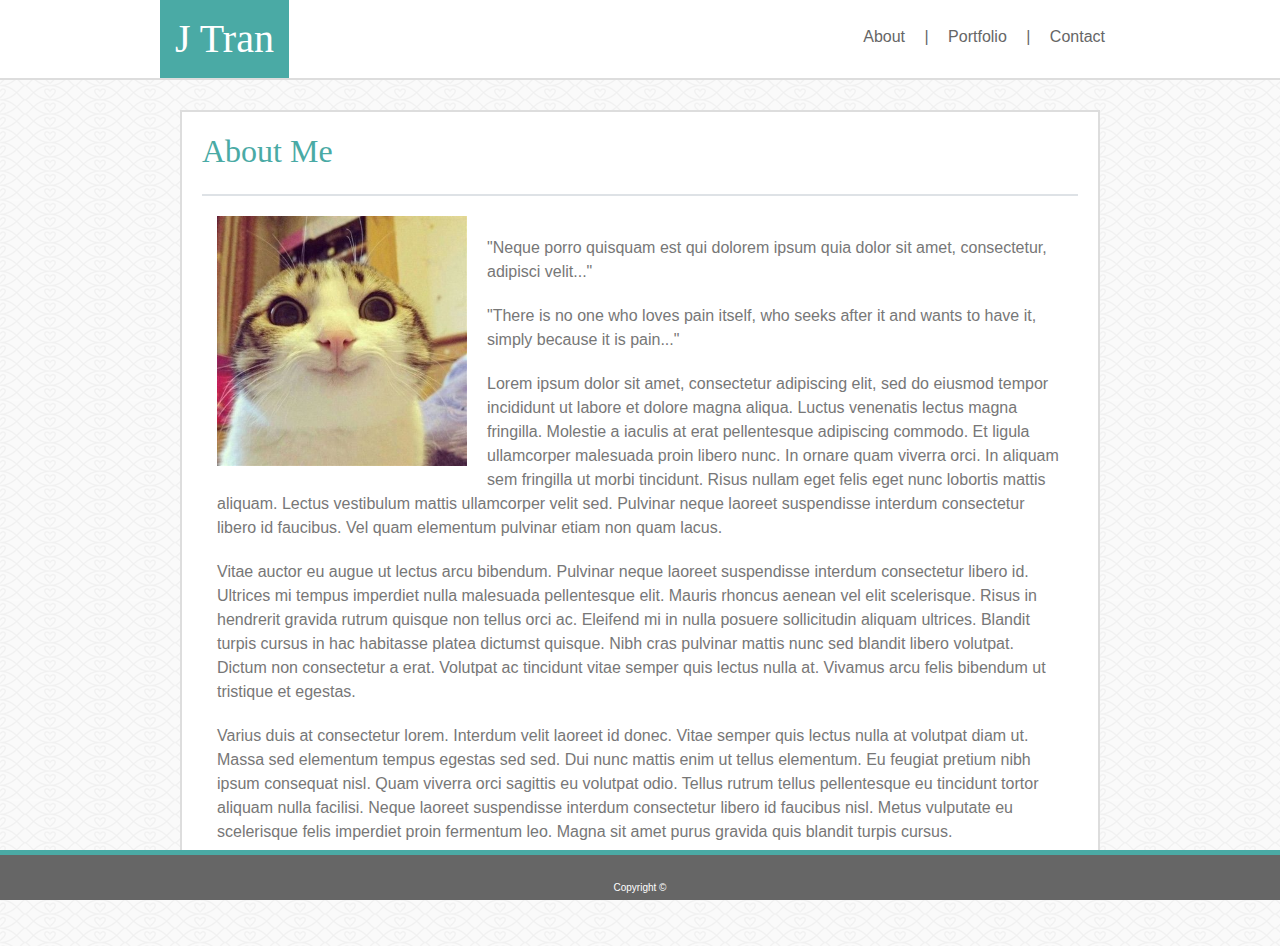
<file: index.html>
<!DOCTYPE html>
<html lang="en">
    <head>
        <title>My Portfolio</title>
        <meta charset="utf-8">
        <meta name="viewport" content="width=device-width, initial-scale=1">
        <!--Adding Bootstrap CSS-->
        <link rel="stylesheet" href="https://stackpath.bootstrapcdn.com/bootstrap/4.3.1/css/bootstrap.min.css" integrity="sha384-ggOyR0iXCbMQv3Xipma34MD+dH/1fQ784/j6cY/iJTQUOhcWr7x9JvoRxT2MZw1T" crossorigin="anonymous">
        <!--Adding Bootstrap JS-->
        <script src="https://code.jquery.com/jquery-3.3.1.slim.min.js" integrity="sha384-q8i/X+965DzO0rT7abK41JStQIAqVgRVzpbzo5smXKp4YfRvH+8abtTE1Pi6jizo" crossorigin="anonymous"></script>
        <script src="https://cdnjs.cloudflare.com/ajax/libs/popper.js/1.14.7/umd/popper.min.js" integrity="sha384-UO2eT0CpHqdSJQ6hJty5KVphtPhzWj9WO1clHTMGa3JDZwrnQq4sF86dIHNDz0W1" crossorigin="anonymous"></script>
        <script src="https://stackpath.bootstrapcdn.com/bootstrap/4.3.1/js/bootstrap.min.js" integrity="sha384-JjSmVgyd0p3pXB1rRibZUAYoIIy6OrQ6VrjIEaFf/nJGzIxFDsf4x0xIM+B07jRM" crossorigin="anonymous"></script>
    
        <link rel="stylesheet" type="text/css" href="assets/css/style.css">
    
    </head>
    <body>
      <header>
        <div class=div1>
        <h1><span> J Tran </span></h1>
        <ul>
            <li><a class="headerFont" href="index.html">About</a></li> | 
            <li><a class="headerFont" href="portfolio.html">Portfolio</a></li> | 
            <li><a class="headerFont" href="contact.html">Contact</a></li>
        </ul>
        </div>
        </header>



        <div class="div2">
            <h2>About Me</h2>
            <br>
            <br>
            <p class="border"></p>
            <div class="container">
                <div class="row">
                <div class="col-sm">
            <img src="assets/images/MyFace.jpg" alt="My Face">
            <p>"Neque porro quisquam est qui dolorem ipsum quia dolor sit amet, consectetur, adipisci velit..."</p>
            <p>"There is no one who loves pain itself, who seeks after it and wants to have it, simply because it is pain..."</p>
            <p>Lorem ipsum dolor sit amet, consectetur adipiscing elit, sed do eiusmod tempor incididunt ut labore et dolore magna aliqua. Luctus venenatis lectus magna fringilla. Molestie a iaculis at erat pellentesque adipiscing commodo. Et ligula ullamcorper malesuada proin libero nunc. In ornare quam viverra orci. In aliquam sem fringilla ut morbi tincidunt. Risus nullam eget felis eget nunc lobortis mattis aliquam. Lectus vestibulum mattis ullamcorper velit sed. Pulvinar neque laoreet suspendisse interdum consectetur libero id faucibus. Vel quam elementum pulvinar etiam non quam lacus. </p>
            <p>Vitae auctor eu augue ut lectus arcu bibendum. Pulvinar neque laoreet suspendisse interdum consectetur libero id. Ultrices mi tempus imperdiet nulla malesuada pellentesque elit. Mauris rhoncus aenean vel elit scelerisque. Risus in hendrerit gravida rutrum quisque non tellus orci ac. Eleifend mi in nulla posuere sollicitudin aliquam ultrices. Blandit turpis cursus in hac habitasse platea dictumst quisque. Nibh cras pulvinar mattis nunc sed blandit libero volutpat. Dictum non consectetur a erat. Volutpat ac tincidunt vitae semper quis lectus nulla at. Vivamus arcu felis bibendum ut tristique et egestas. </p>
            <p>Varius duis at consectetur lorem. Interdum velit laoreet id donec. Vitae semper quis lectus nulla at volutpat diam ut. Massa sed elementum tempus egestas sed sed. Dui nunc mattis enim ut tellus elementum. Eu feugiat pretium nibh ipsum consequat nisl. Quam viverra orci sagittis eu volutpat odio. Tellus rutrum tellus pellentesque eu tincidunt tortor aliquam nulla facilisi. Neque laoreet suspendisse interdum consectetur libero id faucibus nisl. Metus vulputate eu scelerisque felis imperdiet proin fermentum leo. Magna sit amet purus gravida quis blandit turpis cursus.</p>
            </div></div>
        </div>
        </div>


        <footer>Copyright ©</footer> 
    </body>
</html>
</file>
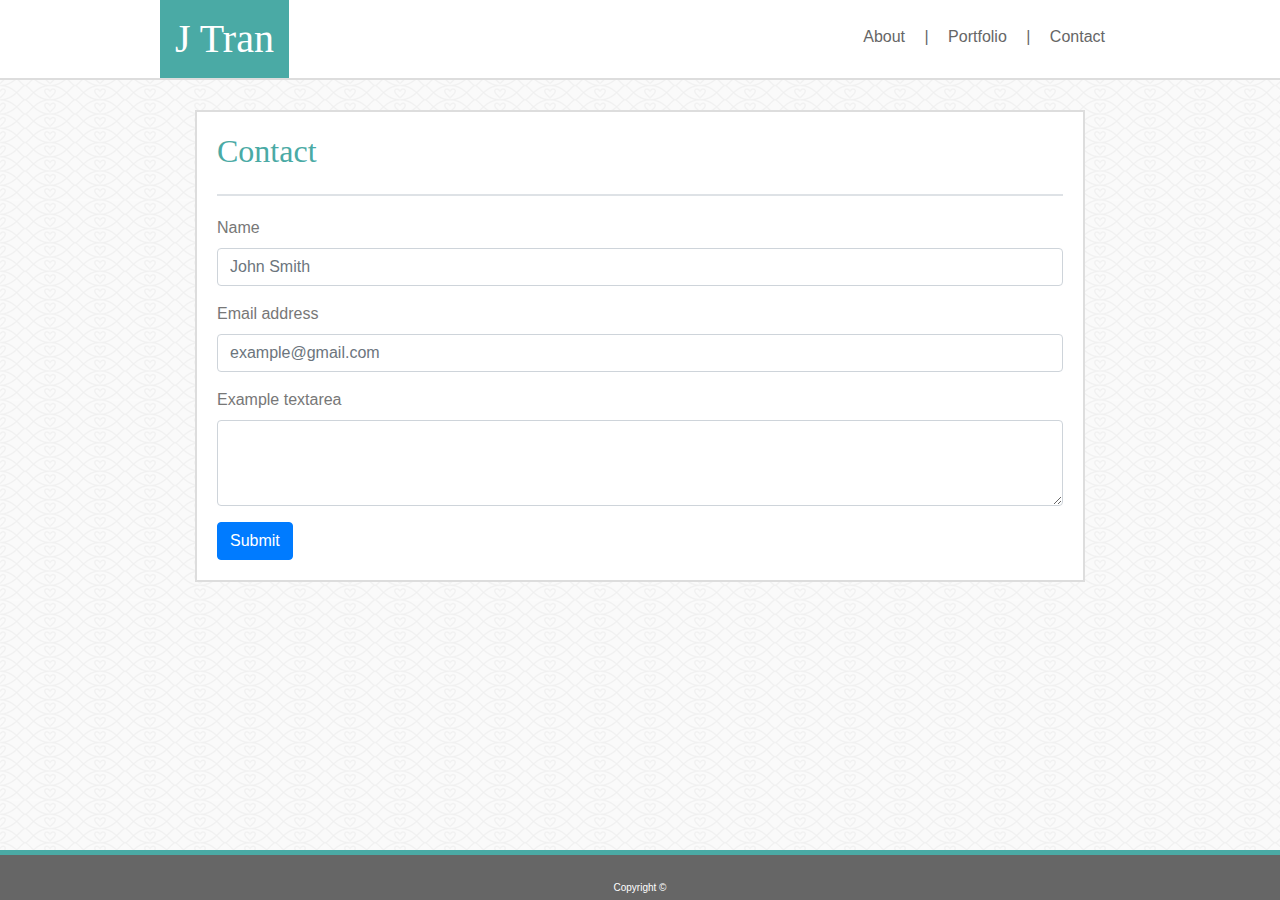
<file: contact.html>
<!DOCTYPE html>
<html lang="en">
    <head>
        <title>Contact Me</title>
        <meta charset="utf-8">
        <meta name="viewport" content="width=device-width, initial-scale=1">
        <!--Adding Bootstrap CSS-->
        <link rel="stylesheet" href="https://stackpath.bootstrapcdn.com/bootstrap/4.3.1/css/bootstrap.min.css" integrity="sha384-ggOyR0iXCbMQv3Xipma34MD+dH/1fQ784/j6cY/iJTQUOhcWr7x9JvoRxT2MZw1T" crossorigin="anonymous">
        <!--Adding Bootstrap JS-->
        <script src="https://code.jquery.com/jquery-3.3.1.slim.min.js" integrity="sha384-q8i/X+965DzO0rT7abK41JStQIAqVgRVzpbzo5smXKp4YfRvH+8abtTE1Pi6jizo" crossorigin="anonymous"></script>
        <script src="https://cdnjs.cloudflare.com/ajax/libs/popper.js/1.14.7/umd/popper.min.js" integrity="sha384-UO2eT0CpHqdSJQ6hJty5KVphtPhzWj9WO1clHTMGa3JDZwrnQq4sF86dIHNDz0W1" crossorigin="anonymous"></script>
        <script src="https://stackpath.bootstrapcdn.com/bootstrap/4.3.1/js/bootstrap.min.js" integrity="sha384-JjSmVgyd0p3pXB1rRibZUAYoIIy6OrQ6VrjIEaFf/nJGzIxFDsf4x0xIM+B07jRM" crossorigin="anonymous"></script>

        <link rel="stylesheet" type="text/css" href="assets/css/style.css">
    </head>
    <body>
      <header>
        <div class=div1>
        <h1><span> J Tran </span></h1>
        <ul>
            <li><a class="headerFont" href="index.html">About</a></li> | 
            <li><a class="headerFont" href="portfolio.html">Portfolio</a></li> | 
            <li><a class="headerFont" href="contact.html">Contact</a></li>
        </ul>
        </div>
        </header>

        <div class="container-fluid">
        <div class=div2>
            <h2>Contact</h2>
            <br>
            <br>
            <p class="border"></p>

            <form action="cat.html" target="_blank">
                    <div class="form-group">
                            <label for="exampleFormControlInput1">Name</label>
                            <input type="name" class="form-control" id="exampleFormControlInput1" placeholder="John Smith">
                    </div>

                    <div class="form-group">
                      <label for="exampleFormControlInput1">Email address</label>
                      <input type="email" class="form-control" id="exampleFormControlInput1" placeholder="example@gmail.com">
                    </div>
                    
                    <div class="form-group">
                      <label for="exampleFormControlTextarea1">Example textarea</label>
                      <textarea class="form-control" id="exampleFormControlTextarea1" rows="3"></textarea>
                    </div>
                    <button type="submit" class="btn btn-primary">Submit</button>
                  </form>
            </div>        
        </div>
        <footer>Copyright ©</footer> 
    </body>
</html>
</file>
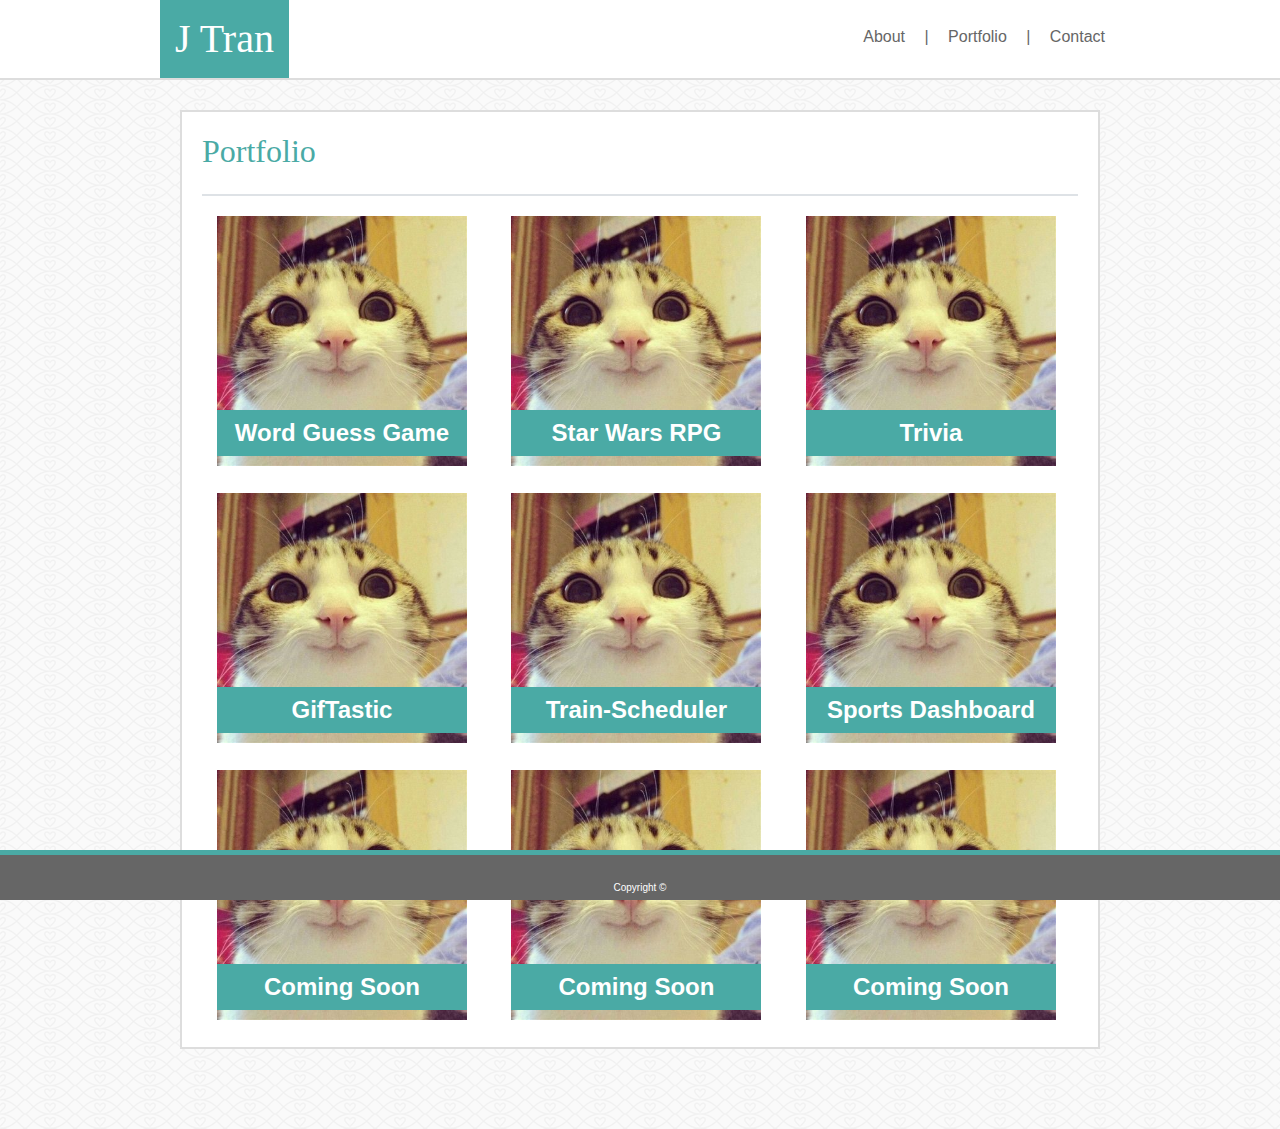
<file: portfolio.html>
<!DOCTYPE html>
<html lang="en">
    <head>
        <title>My Portfolio</title>
        <meta charset="utf-8">
        <meta name="viewport" content="width=device-width, initial-scale=1">
        <!--Adding Bootstrap CSS-->
        <link rel="stylesheet" href="https://stackpath.bootstrapcdn.com/bootstrap/4.3.1/css/bootstrap.min.css" integrity="sha384-ggOyR0iXCbMQv3Xipma34MD+dH/1fQ784/j6cY/iJTQUOhcWr7x9JvoRxT2MZw1T" crossorigin="anonymous">
        <!--Adding Bootstrap JS-->
        <script src="https://code.jquery.com/jquery-3.3.1.slim.min.js" integrity="sha384-q8i/X+965DzO0rT7abK41JStQIAqVgRVzpbzo5smXKp4YfRvH+8abtTE1Pi6jizo" crossorigin="anonymous"></script>
        <script src="https://cdnjs.cloudflare.com/ajax/libs/popper.js/1.14.7/umd/popper.min.js" integrity="sha384-UO2eT0CpHqdSJQ6hJty5KVphtPhzWj9WO1clHTMGa3JDZwrnQq4sF86dIHNDz0W1" crossorigin="anonymous"></script>
        <script src="https://stackpath.bootstrapcdn.com/bootstrap/4.3.1/js/bootstrap.min.js" integrity="sha384-JjSmVgyd0p3pXB1rRibZUAYoIIy6OrQ6VrjIEaFf/nJGzIxFDsf4x0xIM+B07jRM" crossorigin="anonymous"></script>

        <link rel="stylesheet" type="text/css" href="assets/css/style.css">
    </head>

    <body>
        <header>
        <div class=div1>
        <h1><span> J Tran </span></h1>
        <ul>
            <li><a class="headerFont" href="index.html">About</a></li> | 
            <li><a class="headerFont" href="portfolio.html">Portfolio</a></li> | 
            <li><a class="headerFont" href="contact.html">Contact</a></li>
        </ul>
        </div>
        </header>


        <div class="div2">
            <h2>Portfolio</h2>
            <br>
            <br>
            <p class="border"></p>
            <div class="container">
                <div class="row">
                    <div class="col-sm">

            <div class="portfolioPicLink">
                <a href="https://jaekaetea.github.io/Word-Guess-Game/" target="_blank"> 
                <img src="assets/images/MyFace.jpg" title="Word Guess Game" alt="My Face"></a>
                <div class="portfolioText">Word Guess Game</div>
            </div>

            <div class="portfolioPicLink">
                <a href="https://jaekaetea.github.io/unit-4-game/" target="_blank"> 
                <img src="assets/images/MyFace.jpg" title="meow" alt="My Face"></a>
                <div class="portfolioText">Star Wars RPG</div>
            </div>
                
            <div class="portfolioPicLink">
                <a href="https://jaekaetea.github.io/TriviaGame/" target="_blank"> 
                <img src="assets/images/MyFace.jpg" title="meow" alt="My Face"></a>
                <div class="portfolioText">Trivia</div>
            </div>
            
            <div class="portfolioPicLink">
                <a href="https://jaekaetea.github.io/GifTastic/" target="_blank"> 
                <img src="assets/images/MyFace.jpg" title="meow" alt="My Face"></a>
                <div class="portfolioText">GifTastic</div>
            </div>
                
                
            <div class="portfolioPicLink">
                <a href="https://jaekaetea.github.io/Train-Scheduler/" target="_blank">  
                <img src="assets/images/MyFace.jpg" title="meow" alt="My Face"></a>
                <div class="portfolioText">Train-Scheduler</div>
            </div>

            <div class="portfolioPicLink">
                <a href="https://joehancock1995.github.io/SportsDashboard/" target="_blank">  
                <img src="assets/images/MyFace.jpg" title="meow" alt="My Face"></a>
                <div class="portfolioText">Sports Dashboard</div>
            </div>

            <div class="portfolioPic">
                <a href="#">  
                <img src="assets/images/MyFace.jpg" title="meow" alt="My Face"></a>
                <div class="portfolioText">Coming Soon</div>
            </div>

            <div class="portfolioPic">
                <a href="#">  
                <img src="assets/images/MyFace.jpg" title="meow" alt="My Face"></a>
                <div class="portfolioText">Coming Soon</div>
            </div>

            <div class="portfolioPic">
                <a href="#">  
                <img src="assets/images/MyFace.jpg" title="meow" alt="My Face"></a>
                <div class="portfolioText">Coming Soon</div>
            </div>
            
            </div>
            </div></div>
        </div>
        <footer>Copyright ©</footer> 
    </body>
</html>
</file>
<file: assets/css/style.css>
header {
    background-color: #ffffff;
    font-family:'Arial', 'Helvetica Neue', Helvetica, sans-serif;
    /*header border colo #cccccc*/
    margin: auto;
    position: fixed;
    left: 0;
    top: 0;
    width: 100%;
    border-bottom-style: solid;
    border-bottom-color:#dddddd;
    border-bottom-width: 2px;
    margin-bottom:20px;
    z-index:1;
}

body {
    background-color:#ffffff; 
    color:#777777;
    background-image:url(fishnets-and-hearts.png);
    /*Main content border color: #dddddd*/
    font-family:'Arial', 'Helvetica Neue', Helvetica, sans-serif;
    max-width:960px;
    margin: auto;
}

h1 {
    color:#ffffff; /*added*/
    font-family:'Georgia', Times, Times New Roman, serif;
    margin: 0;
    padding: 0;
}

span {
    background-color:#4aaaa5;
    color: #ffffff;
    opacity:100%;
    padding: 0 10px;
    padding: 15px;
    float: left; 
    clear: none;
}

h2 {
    color:#4aaaa5;
    font-family:'Georgia', Times, Times New Roman, serif;
    display:inline;
    clear: both;
    position: relative;
    top:20px;
    left: 20px;
}

footer {
    background-color:#666666; 
    color:#ffffff; /*added*/
    font-family:'Arial', 'Helvetica Neue', Helvetica, sans-serif;
    font-size:10px;
    text-align:  center;
    padding-top: 25px;
    position: fixed;
    left: 0;
    bottom: 0;
    width: 100%;
    border-top: 5px solid #4aaaa5;
    margin-top:20px;
    padding-bottom:5px;
}

img{
    width:250px;
    height:250px;
    display: flex;
    flex-wrap: wrap;
    float:left;
    margin:0px 20px 20px 20px;
    align-items: center;
    justify-content: center;
}

ul{
    background-color: #ffffff;
    color:#666666; 
    font-family:'Arial', 'Helvetica Neue', Helvetica, sans-serif;
    float:right;
    clear: none;
    list-style-type: none;
    margin-top: 25px;
    padding: 0;
}

li{
    text-align:center;
    display:inline;
    font-size:16px;
}

li {
    margin-top:25px;
}


li a:hover{
    background-color:#4aaaa5;
    color:white;
}

.div1{
    max-width: 960px;
    margin:auto;
}

.div2{
    border: 2px solid #dddddd;
    background: white;
    overflow: auto;
    content: "";
    clear: both;
    /*display: table;*/
    overflow: auto;
    margin: auto;
    margin-top: 110px;
    margin-bottom: 80px;
    margin: 110px 20px 80px 20px;
}


.button {
    background-color: #4aaaa5;
    color: white;
    border: none;
    padding: 5px 10px;
    text-align: center;
    text-decoration: none;
    display: inline-block;
    font-size: 16px;
    margin: 4px 2px;
    cursor: pointer;
  }

.headerFont {
    font-family: 'Arial', 'Helvetica Neue', Helvetica, sans-serif;
    color: #666666;
    text-decoration: none; 
    margin: 5px;
    padding: 10px;
}

form{
    margin:20px;
}

input{
    padding:5px;
}

.inputArea
{
    overflow: hidden;
    width: 95%;
}

.pForm{
    margin:15px 0 5px;
}

p{
    margin:20px;
}

.border{
    border-bottom:2px solid #dddddd;
}

.portfolioPic {
    position: relative;
    text-align: center;
    display: inline-block;
}

.portfolioText {
    position: absolute;
    width: 250px;
    padding: 5px 0;
    bottom:30px;
    left: 20px;
    font-size: 24px;
    font-weight: bold;
    background-color: #4aaaa5;
    color: white;
}

.portfolioPicLink {
    position: relative;
    text-align: center;
    display: inline-block;
}

.portfolioPicLink:hover{
    opacity: .5;
}

/*
h3 {
    position: absolute;
    background-color: #4aaaa5;
    font-family: Cambria, Georgia, serif;
    padding: 5px;
}
*/
</file>
